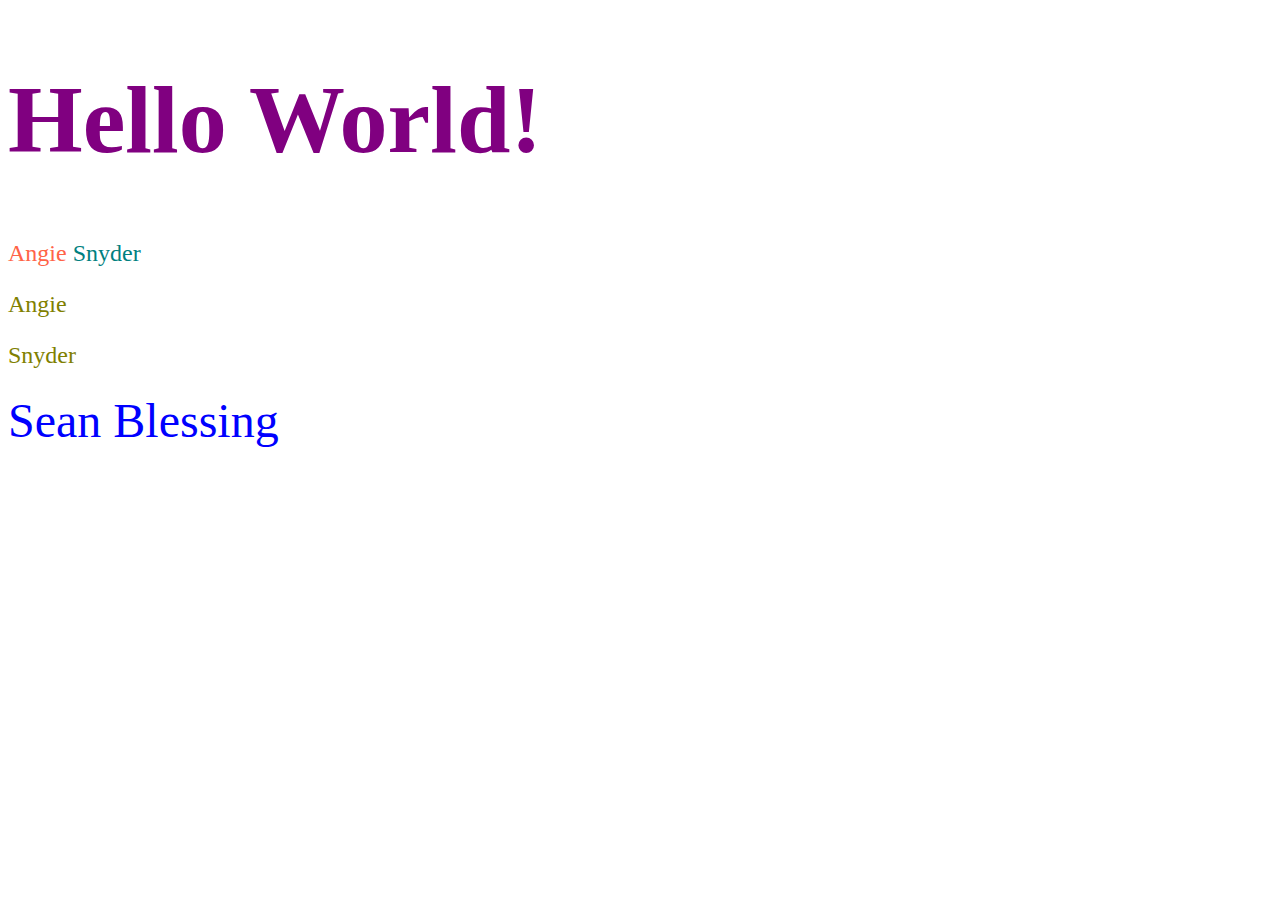
<file: index.html>
<!doctype html>
<html lang="en">
    <head>
        <title>Hello World Page</title>
        <style>
            span {
                color:tomato;
            }
            #lname {
                color:teal; font-family:'Lucida Sans';font-size:1em;
            }
            .itsblue {
                color:blue
            }
            .doublesize {
                font-size:2em;
            }
        </style>
    </head>
    <body style = "color:olive; font-size:1.5em;">
        <!-- this is how to make a comment -->
        <h1 style="font-family:'Times New Roman';color:purple;font-size:4em;">Hello World!</h1>
        <span>Angie</span>
        <span id= "lname">Snyder</span>
        <p>Angie</p>
        <p>Snyder</p>
        <span class="itsblue doublesize">Sean Blessing</span>
    </body>
</html>
</file>
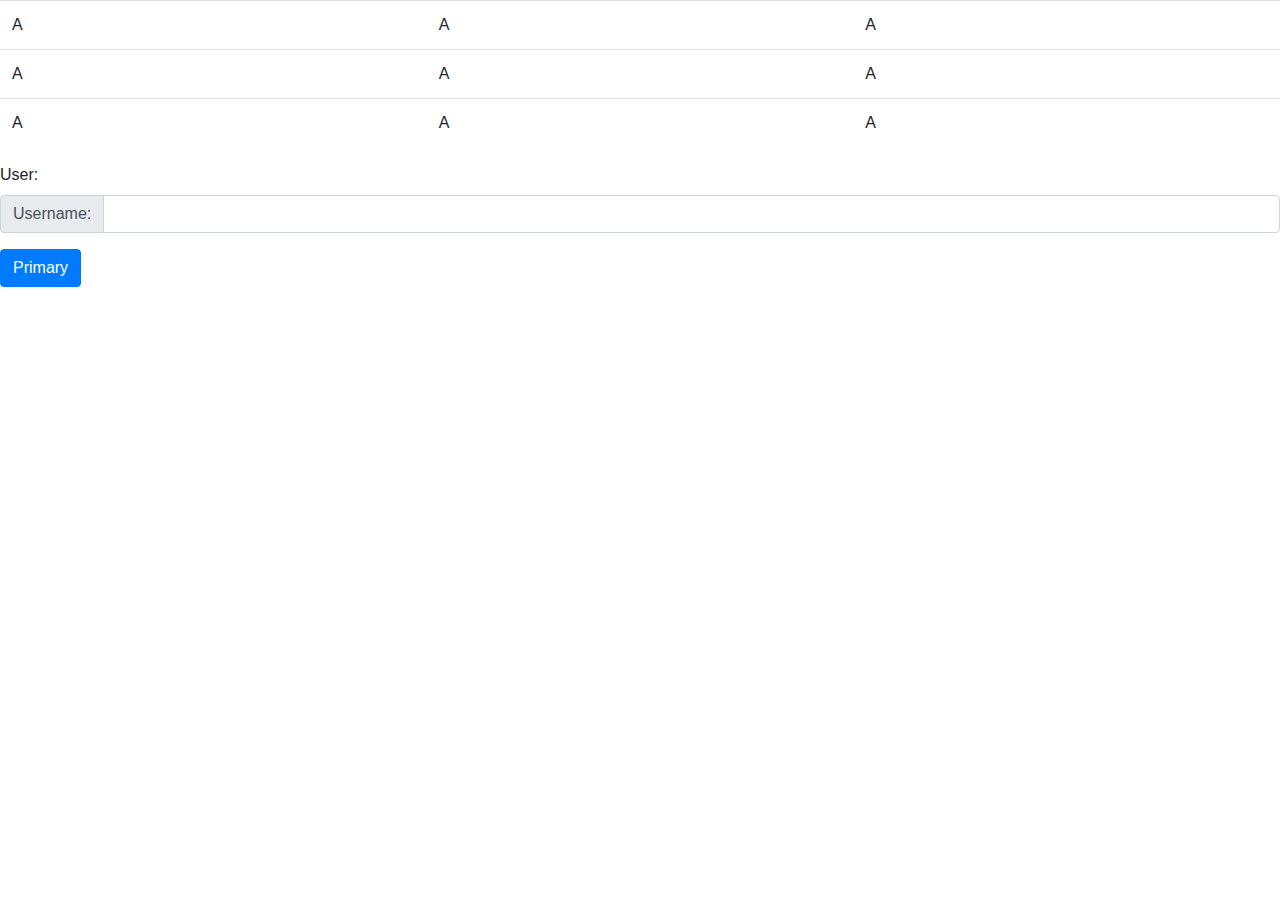
<file: bootstrap.html>
<!DOCTYPE html>
<html lang="en">

<head>
    <meta charset="UTF-8">
    <meta name="viewport" content="width=device-width, initial-scale=1.0">
    <meta http-equiv="X-UA-Compatible" content="ie=edge">
    <title>Document</title>
    <link rel="stylesheet" 
        href="https://stackpath.bootstrapcdn.com/bootstrap/4.1.3/css/bootstrap.min.css" 
        xintegrity="sha384-MCw98/SFnGE8fJT3GXwEOngsV7Zt27NXFoaoApmYm81iuXoPkFOJwJ8ERdknLPMO"
        crossorigin="anonymous">
</head>

<body>
    <table class="table">
        <tr>
            <td>A</td>
            <td>A</td>
            <td>A</td>
        </tr>
        <tr>
            <td>A</td>
            <td>A</td>
            <td>A</td>
        </tr>
        <tr>
            <td>A</td>
            <td>A</td>
            <td>A</td>
        </tr>
    </table>
    <label for="basic-url">User:</label>
    <div class="input-group mb-3">
    <div class="input-group-prepend">
        <span class="input-group-text" id="basic-addon3">Username:</span>
    </div>
  <input type="text" class="form-control" id="basic-url" aria-describedby="basic-addon3">
</div>
    <button class="btn btn-primary">Primary</button>
</body>

</html>
</file>
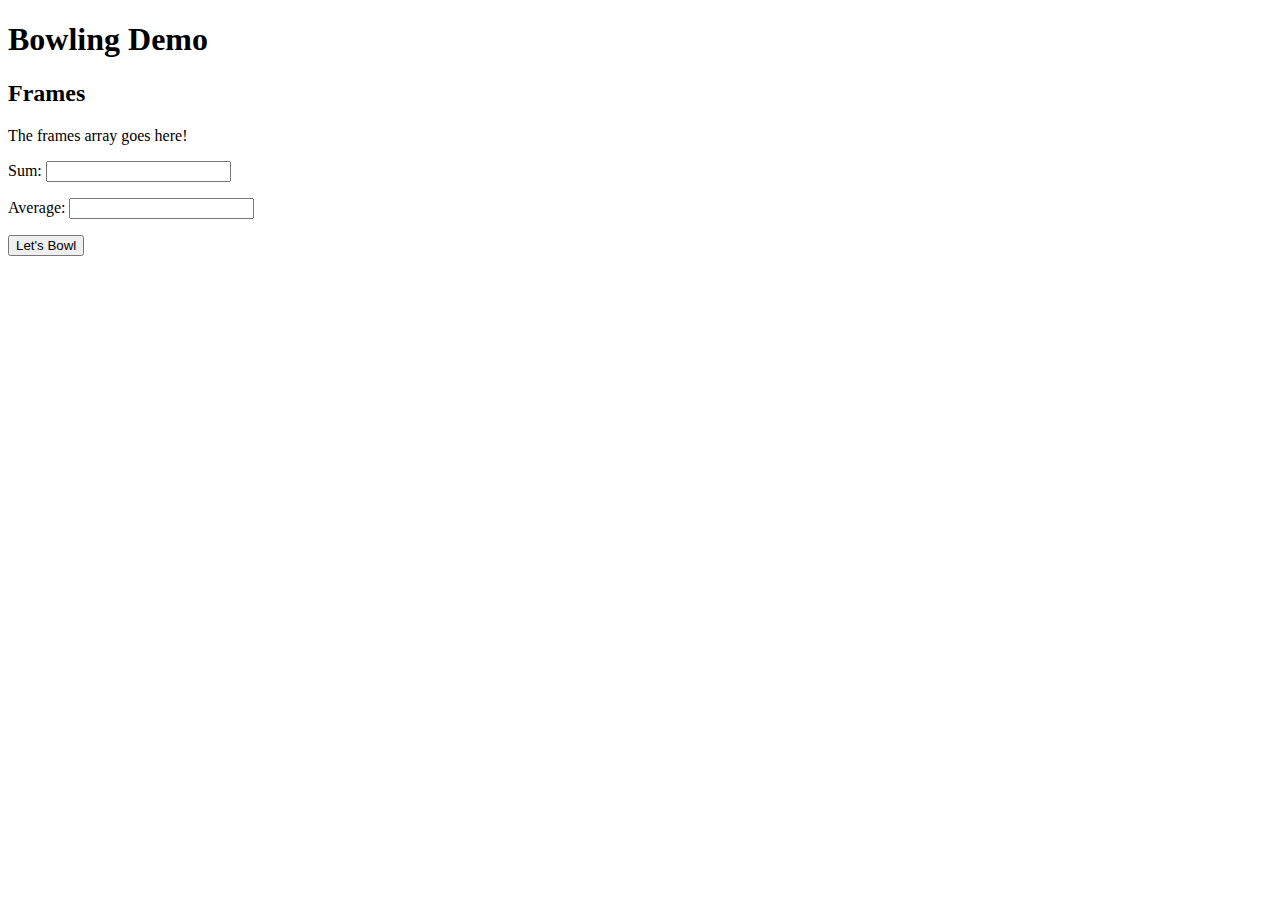
<file: bowling_app.html>
<!DOCTYPE html>
<html lang="en">

<head>
    <meta charset="UTF-8">
    <meta name="viewport" content="width=device-width, initial-scale=1.0">
    <meta http-equiv="X-UA-Compatible" content="ie=edge">
    <script src="https://ajax.googleapis.com/ajax/libs/jquery/3.3.1/jquery.min.js"></script>
    <title>Bowling Average</title>
    <script>
        function fillArraySumAndAvg() {
           // let framesCtrl = getRefById('frames');
            //let sumCtrl = getRefById('sum');
            //let avgCtrl = getRefById('avg');

            let scores = [];
            //build frames array with 10 random numbers between 0 and 10
            let sum = 0;
            for (let idx = 0; idx < 10; idx++) {
                let s = getRandomNumber();
                scores.push(s);
                sum += s;
            }
            let avg = sum / scores.length;
            console.log(scores, sum, avg);
            //pass the information from JavaScript to the HTML text boxes
            //framesCtrl.textContent = scores.join();
            $("#frames").text(scores);
            //sumCtrl.value = sum;
            $("#sum").val(sum);
            //avgCtrl.value = avg;
            $("#avg").val(avg);
        }
        function getRefById(id) {
            return document.getElementById(id);
        }
        // generate a random number between 0 and 10
        function getRandomNumber() {
            return Math.floor(Math.random() * 11);
        }
    </script>
</head>

<body>
    <h1>Bowling Demo</h1>

    <h2>Frames</h2>
    <p id='frames'>
        The frames array goes here!
    </p>
    <p>Sum: <input type='text' id='sum'></p>
    <p>Average: <input type='text' id='avg'></p>
    <button onclick='fillArraySumAndAvg()'>Let's Bowl</button>
</body>

</html>









<!-- <head>
    <meta charset="UTF-8">
    <meta name="viewport" content="width=device-width, initial-scale=1.0">
    <meta http-equiv="X-UA-Compatible" content="ie=edge">
    <title>Bowling Average</title>
    <script language= "JavaScript">
            var num = [];
            var num = Math.floor(Math.random()*11);
    
            function getSum(total, num) {
                return total + num;
            }
            function total(item) {
                document.getElementById("bowl").innerHTML = numbers.reduce(getSum);
            }
            var arrSum = arr => arr.reduce((a,b) => a+b,0);
    
            console.log("random # ="+bowl);
        </script>
</head>
 <body>
    <form>
        <button onclick='getSum'>Fill array then sum and Average</button>
    <div>    
        <p id = 'array'>
            <span></span>
        </p>
        Total: <input type="text" id="total" name="total"/><br/>
        Average: <input type="text" id="average" name="average"/>
    </div>
    </form>

    
    
 
</body>

</html>  -->
</file>
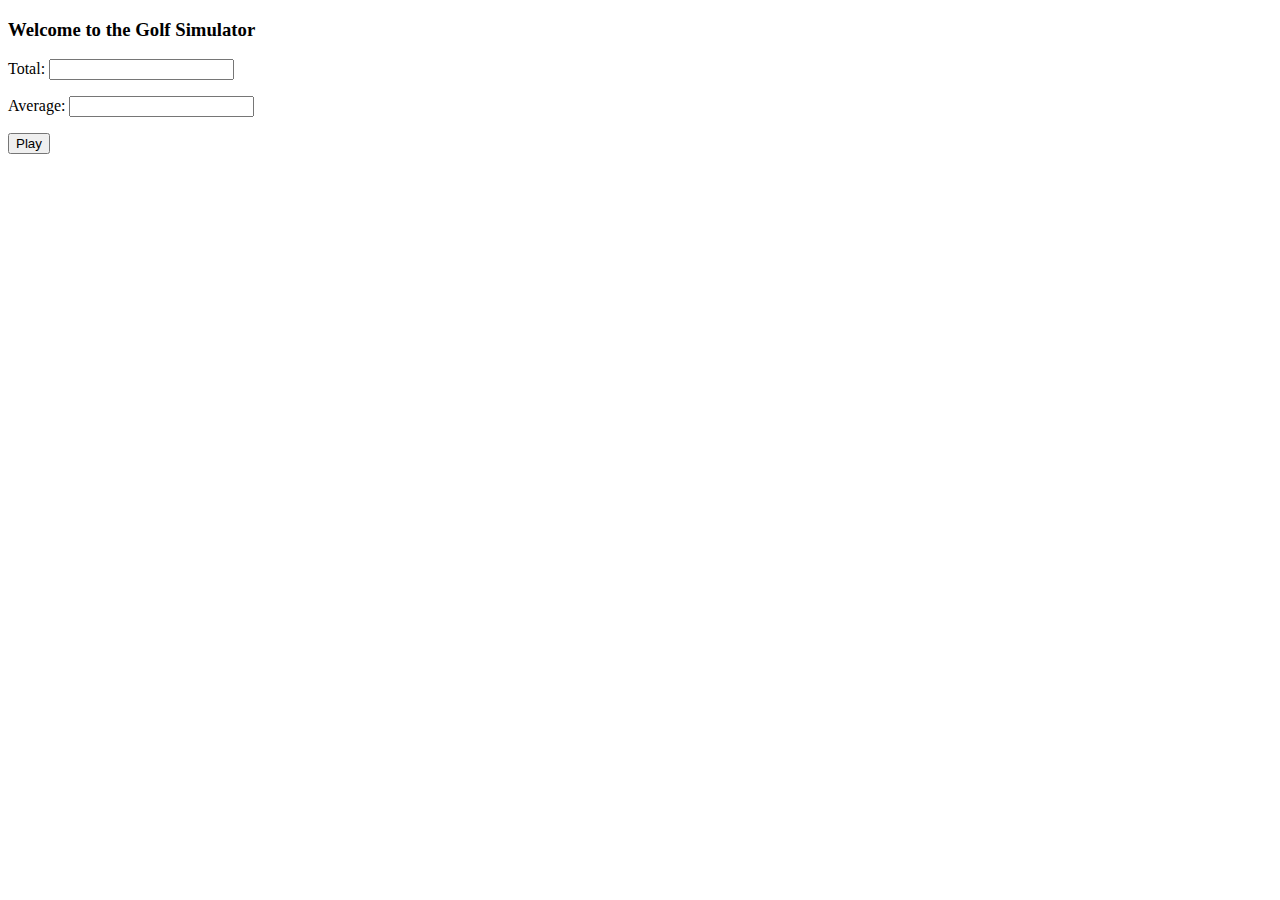
<file: golf.html>
<!DOCTYPE html>
<html lang="en">
<head>
    <meta charset="UTF-8">
    <meta name="viewport" content="width=device-width, initial-scale=1.0">
    <meta http-equiv="X-UA-Compatible" content="ie=edge">
    <title>Golf Simulator</title>
    <script src="js/golf.js"></script>
</head>
<body>
    <h3>Welcome to the Golf Simulator</h3>
    <p id=score></p>
    <p>Total: <input type='text' id='tot'></p>
    <p>Average: <input type='text' id='avg'></p>
    <p id=par></p>
    <button onclick='fillArraySumAndAvg()'>Play</button>
</body>
</html>
</file>
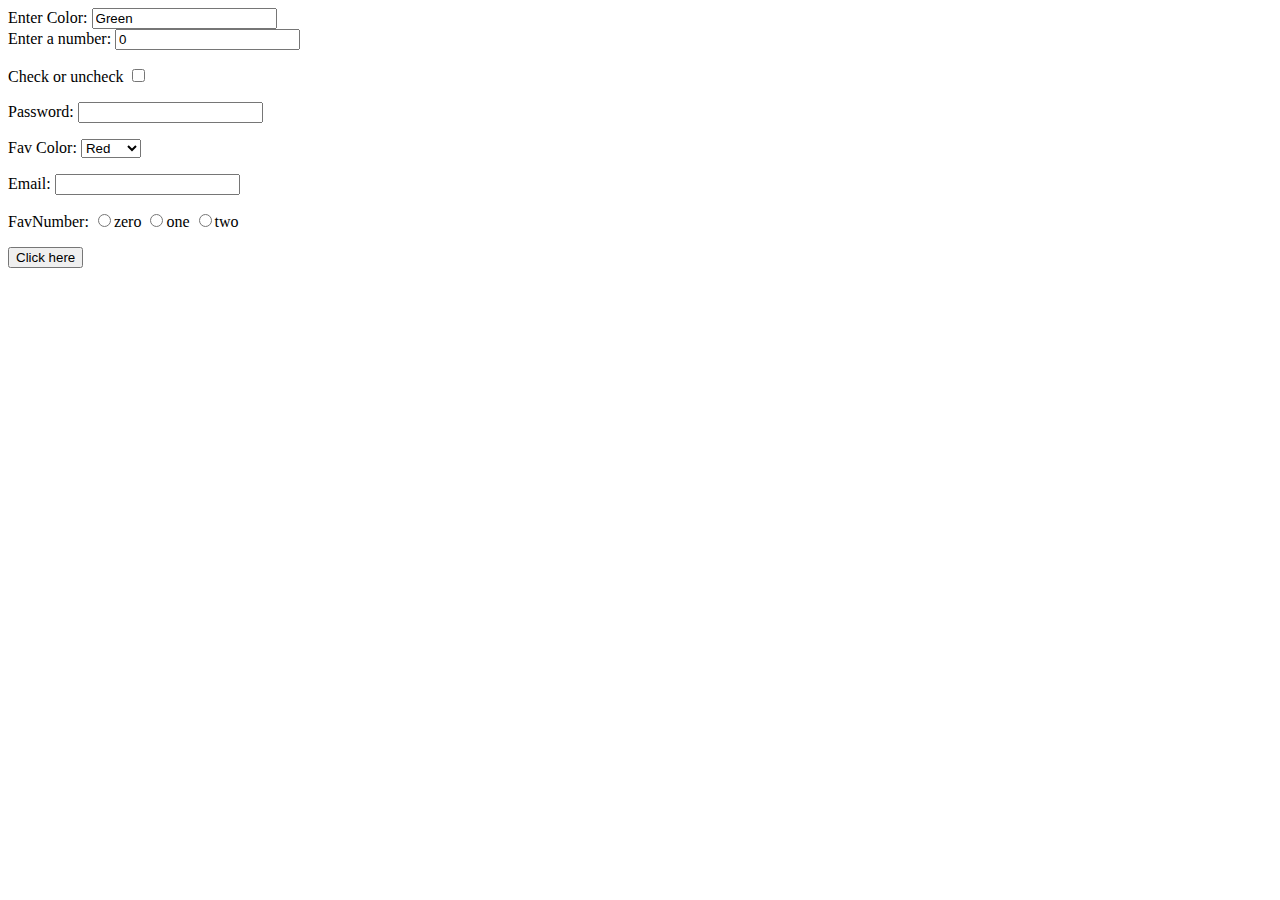
<file: newform.html>
<!DOCTYPE html>
<html lang="en">

<head>
    <meta charset="UTF-8">
    <meta name="viewport" content="width=device-width, initial-scale=1.0">
    <meta http-equiv="X-UA-Compatible" content="ie=edge">
    <title>Document</title>
</head>

<body>
    <form method="GET" action="newform.html">
        <span>Enter Color:</span>
        <input type="text" name="color" value="Green">
        <br />
        <span> Enter a number: </span>
        <input type="text" name="number" value="0">

        <p>
            <span>Check or uncheck</span>
            <input type="checkbox" name="YorN">
        </p>
        <p>
            <span> Password:</span>
            <input type="password" name="password">
        </p>
        <p>
            <span>Fav Color:</span>
            <select name="favcolor">
                <option value="R">Red</option>
                <option value="G">Green</option>
                <option value="B">Blue</option>
            </select>
        </p>
        <p>
            <span> Email:</span>
            <input type="email" name="email">
        </p>
        <p>
            <span>FavNumber:</span>
            <input type="radio" name="favnumber" value="0">zero
            <input type="radio" name="favnumber" value="1">one
            <input type="radio" name="favnumber" value="2">two
        </p>
        <button type="submit">Click here</button>
    </form>
</body>

</html>
</file>
